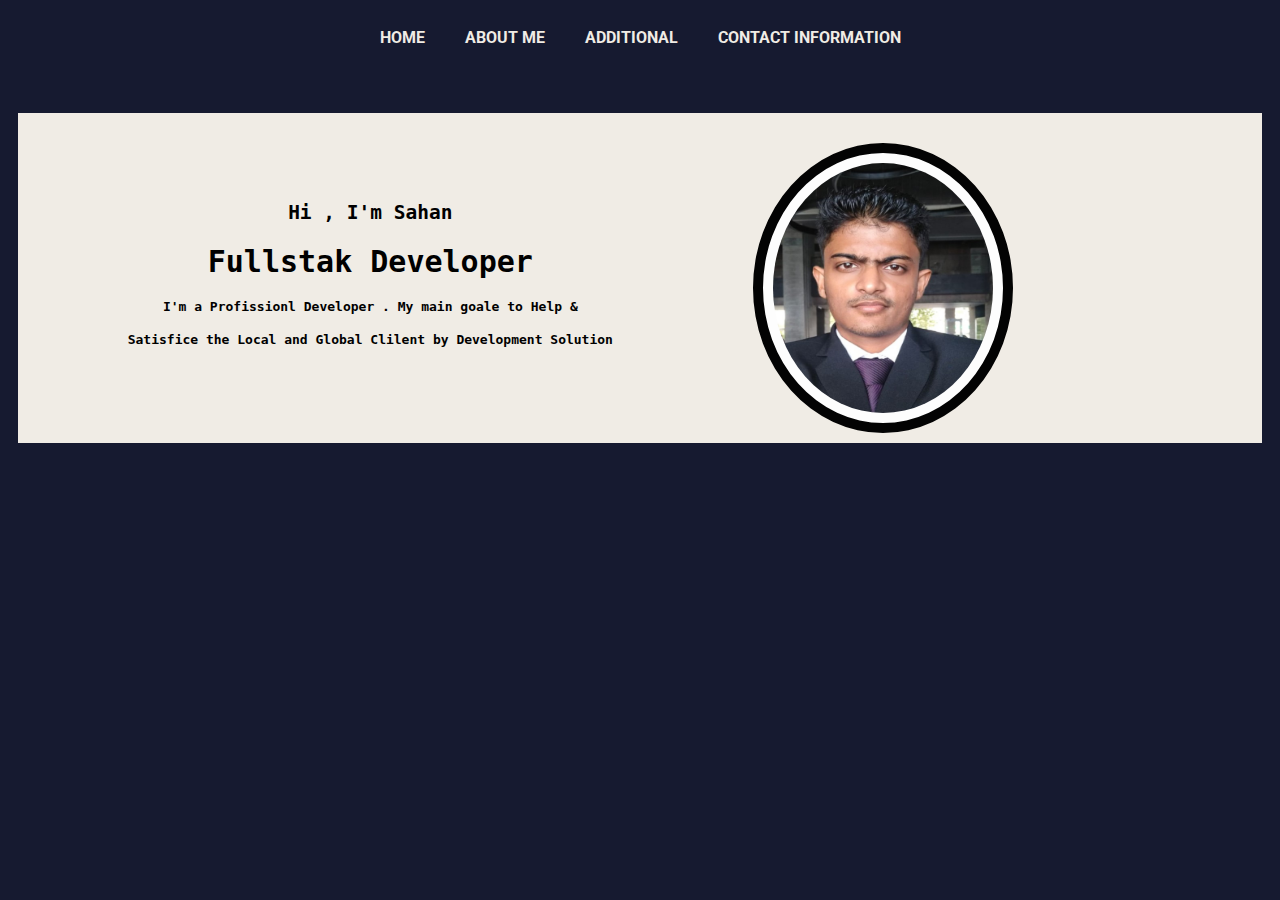
<file: index.html>
<!DOCTYPE html>
<html lang="en">
<head>
    <meta charset="UTF-8">
    <meta name="viewport" content="width=device-width, initial-scale=1.0">
    <title>Document</title>
    <link rel="stylesheet" href="index.css">
</head>

<body class="h">
    <div class="nav">
        <a href="index.html" class="navlink">Home </a>
        <a href="Pagess/About me/home.html" class="navlink">About Me </a>
        <a href="Pagess/Additional/Additional.html" class="navlink"> Additional </a>
        <a href="Pagess/Contact/Contact.htm" class="navlink"> Contact Information </a>
    </div>
    <br>
    <br> <div></div>
   
    </div>

    <div class="body">
        <div class=""> 
            <br><br>
            <br><br>
          <samp><h2>Hi , I'm Sahan </h1>
            <h1 style="font-size: 30px;">Fullstak Developer</h3>
            <h4>I'm a Profissionl Developer . My main goale to Help &</h4>
            <h4>Satisfice the  Local and Global Clilent  by  Development Solution </h4>
            
            </samp>
        </div>
        <div class="body-1">
        <img class="img" src="asset/proflie.jpg" alt="">                           
        </div>
    </div>
    
    
</body>
</html>
</file>
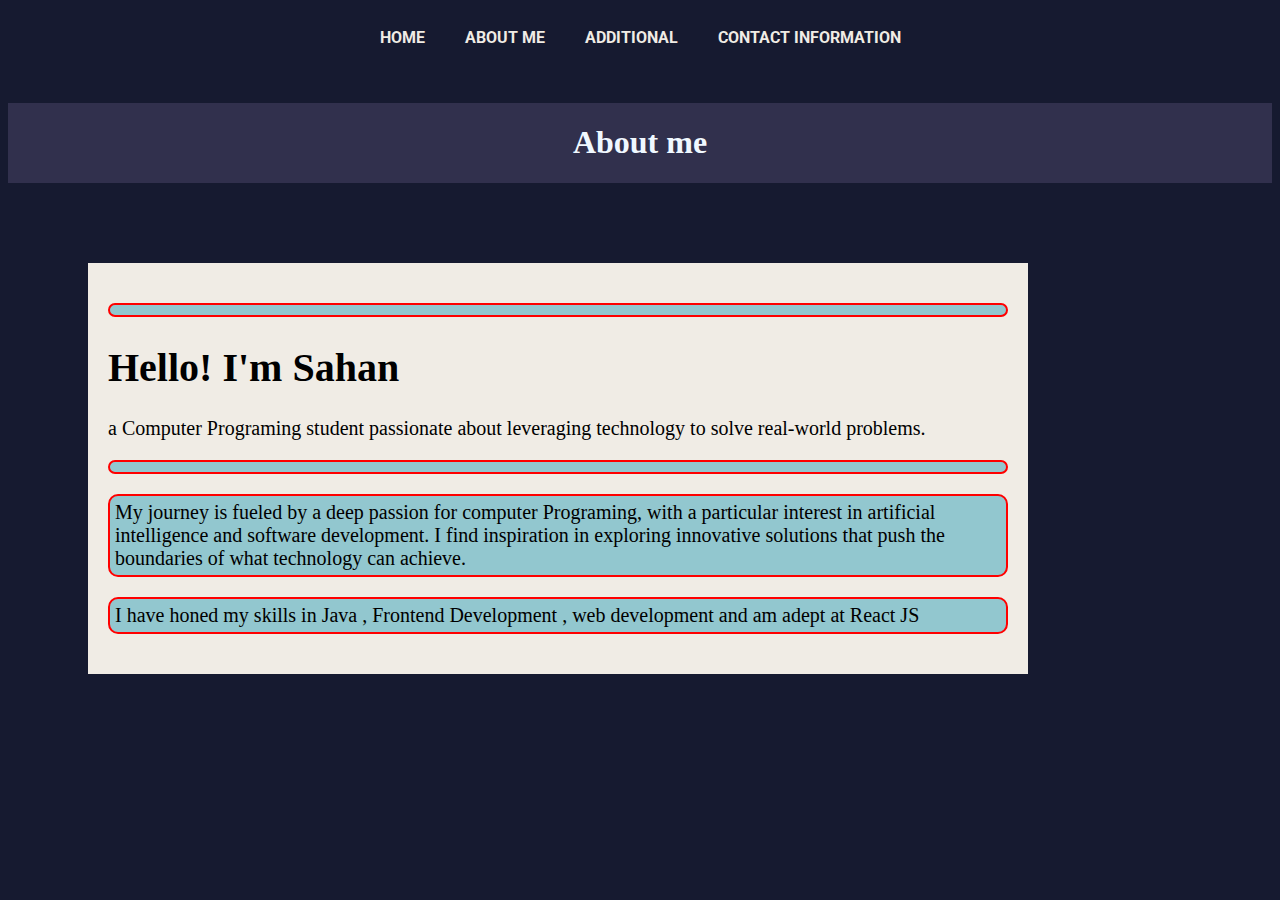
<file: Pagess/About me/home.html>
<!DOCTYPE html>
<html lang="en">
<head>
    <meta charset="UTF-8">
    <meta name="viewport" content="width=device-width, initial-scale=1.0">
    <title>Document</title>
    <link rel="stylesheet" href="about me.css">
</head>

<body class="h">
    <div class="nav">
        <a href="../../index.html" class="navlink">Home </a>
        <a href="../About me/home.html" class="navlink">About Me </a>
        <a href="../Additional/Additional.html" class="navlink"> Additional </a>
        <a href="../Contact/Contact.htm" class="navlink"> Contact Information </a>
    </div>
    <br>
    <br> <div></div>
    <Div class="aboutme">
        <h1 >
            About me 
        </h1>
    </Div>
    <div class="p-1">
        <p>
           <h1>Hello! I'm Sahan</h1>  a  Computer Programing  student  passionate about leveraging technology to solve real-world problems.
        </p>
        <p>
            My journey is fueled by a deep passion for computer Programing, with a particular interest in  artificial intelligence and software development. I find inspiration in exploring innovative solutions that push the boundaries of what technology can achieve.
        </p>
        <p>
         
            I have honed my skills in Java , Frontend Development ,  web development and am adept at React JS 
        </p>
    </div>
   
</body>
</html>
</file>
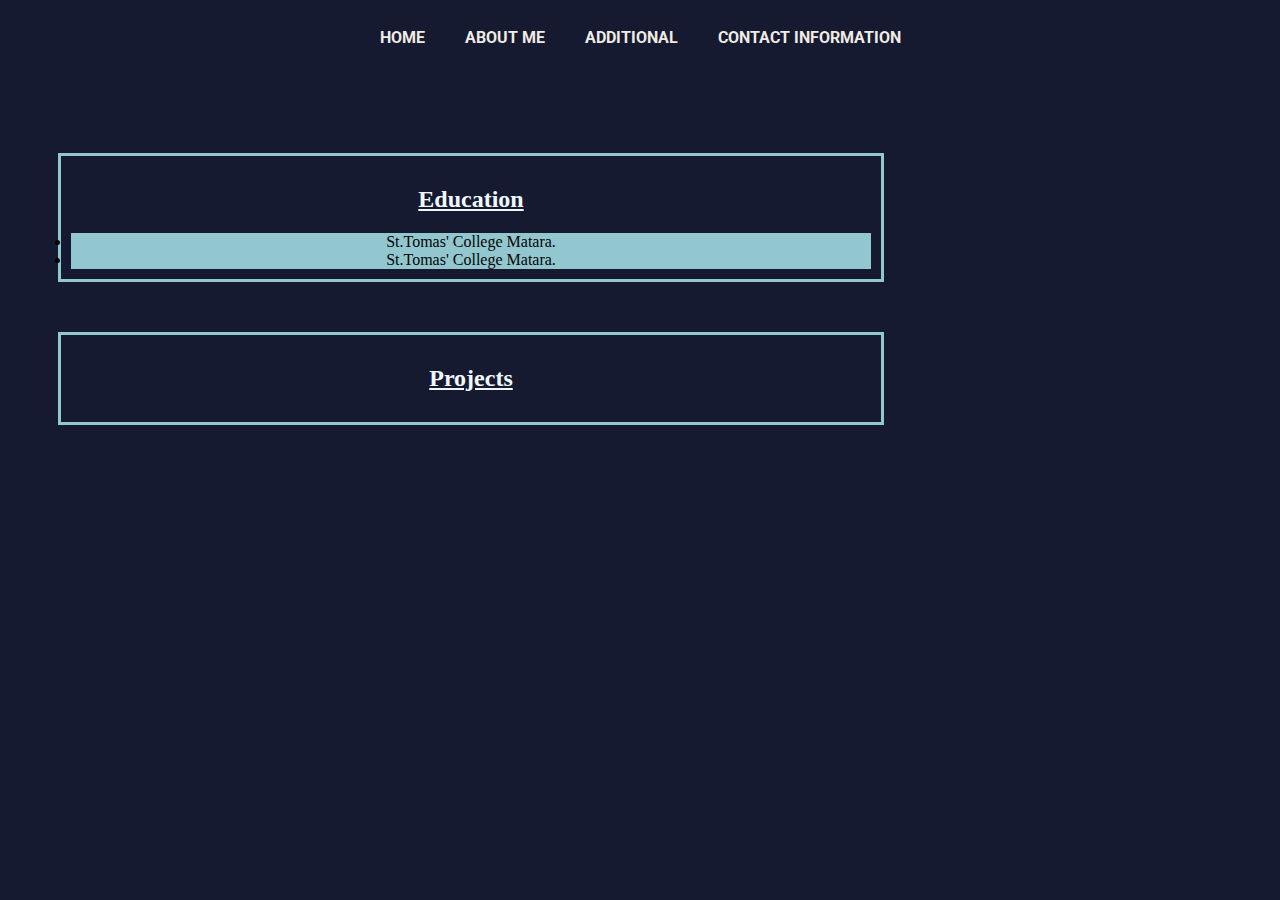
<file: Pagess/Additional/Additional.html>
<!DOCTYPE html>
<html lang="en">
<head>
    <meta charset="UTF-8">
    <meta name="viewport" content="width=device-width, initial-scale=1.0">
    <title>Document</title>
    <link rel="stylesheet" href="Additional.css">
</head>

<body class="h">
    <div class="nav">
        <a href="../../Pagess/../index.html" class="navlink">Home </a>
        <a href="../About me/home.html" class="navlink">About Me </a>
        <a href="../Additional/Additional.html" class="navlink"> Additional </a>
        <a href="../Contact/Contact.htm" class="navlink"> Contact Information </a>
    </div>
    <br>
    <br> <div></div>
    <div>
        <div class="Education">
            <h2>Education</h2>
            <li id="li">
                St.Tomas' College Matara.
            </li>
            <li id="li">
                St.Tomas' College Matara.
            </li>       
        </div>

        <div class="Projects">
            <h2>Projects</h2>
        </div>
    </div>
   
</body>
</html>
</file>
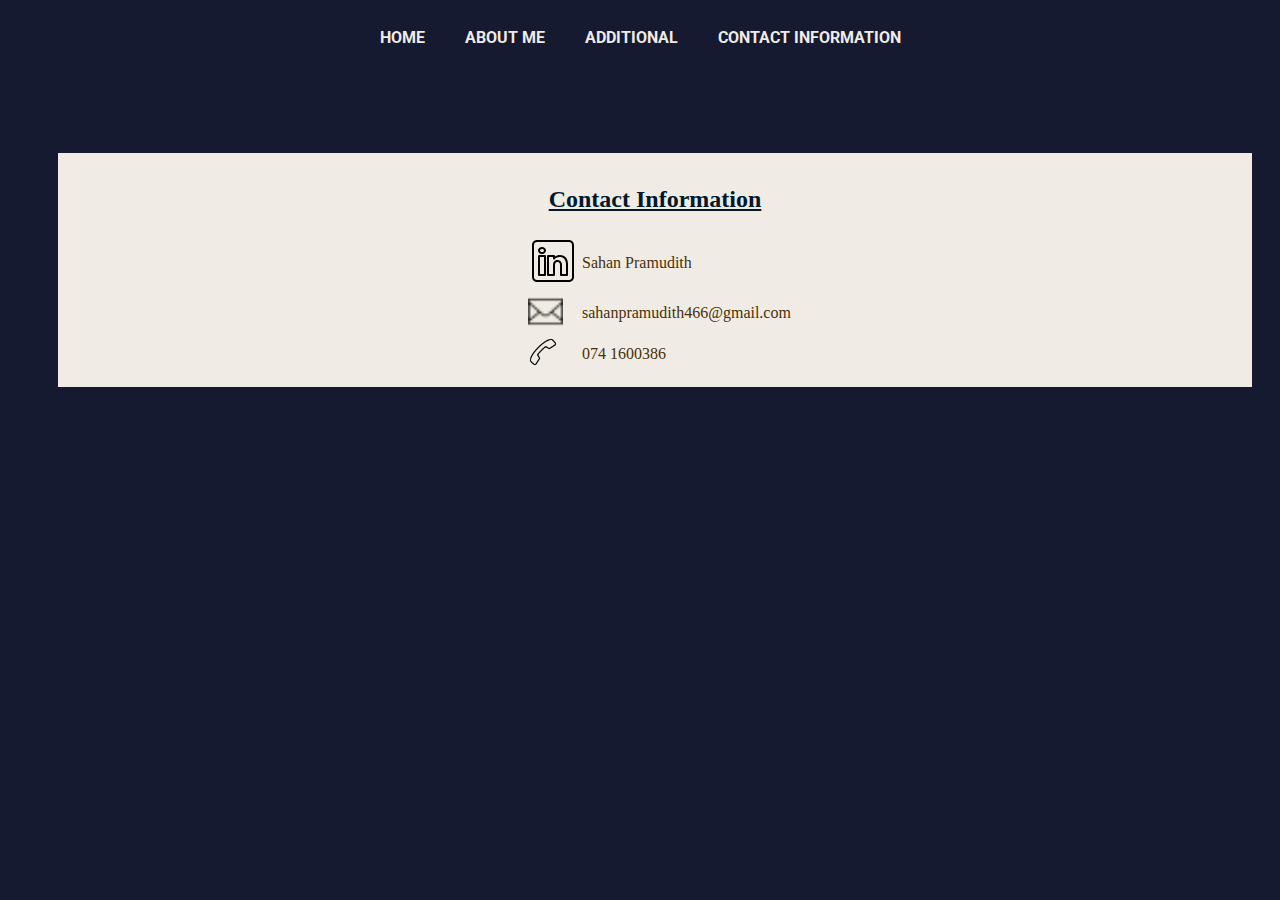
<file: Pagess/Contact/Contact.htm>
<!DOCTYPE html>
<html lang="en">
<head>
    <meta charset="UTF-8">
    <meta name="viewport" content="width=device-width, initial-scale=1.0">
    <title>Document</title>
    <link rel="stylesheet" href="Contact.css">
</head>

<body class="h">
    <div class="nav">
        <a href="../../Pagess/../index.html" class="navlink">Home </a>
        <a href="../About me/home.html" class="navlink">About Me </a>
        <a href="../Additional/Additional.html" class="navlink"> Additional </a>
        <a href="../Contact/Contact.htm" class="navlink"> Contact Information </a>
    </div>
    <br>
    <br> <div></div>
    <div>
        <div class="Education">
            <h2>Contact Information</h2>
            <table class="table">
                <tr>
                    <td></td>
                    <td><img class="img" style="width: 50px;" src="../../asset/icons8-linkedin-100.svg" alt=""></td>
                    <td><a id="link" href="http://www.linkedin.com/in/sahan-pramudith-853515298">Sahan Pramudith </a></td>
                </tr>
                <tr>
                    <td></td>
                    <td><img style="width: 35px;" src="../../asset/icons8-email-16.png" alt=""></td>
                    <td><a id="link" href="http://sahanpramudith466@gmail.com">sahanpramudith466@gmail.com</a></td>
                </tr>
                <tr >
                    <td></td>
                    <td><img style="width: 30px;" src="../../asset/icons8-call-96.png" alt=""></td>
                    <td id="link">074 1600386 </td>
                </tr>
            </table>
        </div>
    </div>
   
</body>
</html>
</file>
<file: index.css>
@import url("https://fonts.googleapis.com/css2?family=Roboto:wght@700&display=swap");
.h{
    background-color: #161A30;
}
@media screen and (max-width: 320px) {
    .navlink,.body,.img,.body-1{
      width: 100%;
      display: block;
    }
}

.nav{
    display: flex;
    justify-content: center;
    flex-wrap: wrap;
}
.navlink {
    text-decoration: none;
    float: left;
    display: flex;
    flex-wrap: wrap;
    justify-content: center;
    margin: 20px;
	color: #F0ECE5;
	font-family: Roboto;
	font-weight: bold;
	position: relative;
	outline: none !important;
	text-transform: uppercase;
	
}
.navlink:hover{
    color: #92C7CF;
}

.navlink::after {
	content: "";
	background-color: rgb(230, 37, 37);
	position: absolute;
	bottom: 0;
	left: 0;
	height: 2px;
	width: 0;
	transition: 0.2s;
}



.navlink:hover::after,
.navlink:focus::after {
	background-color: #b41310;
	width: 100%;
}


.body{
    background-color: #F0ECE5;
    display: grid;
    grid-template-columns: auto auto;
    margin: 10px;
    text-align: center;
}
.body-1{
    display: flex;
    flex-wrap: wrap;
    margin: 20px;
    border-radius:500px;
    width: 260px;
    height: 270px;
    padding: 10px;
}
.img{
    padding: 10px;
    width: 100%;
    height: auto;
    width:250px;
    height: 250px;
    border-radius: 50%;
    background-color: #fdfdfd;
    border: 10px solid rgb(3, 3, 3);
}
</file>
<file: Pagess/About me/about me.css>
@import url("https://fonts.googleapis.com/css2?family=Roboto:wght@700&display=swap");
.h{
    background-color: #161A30;
}
@media screen and (max-width: 320px) {
    .navlink,.body,.img,.body-1{
      width: 100%;
      display: block;
    }
}

.nav{
    display: flex;
    justify-content: center;
    flex-wrap: wrap;
	position: sticky;
	top: 0;
	z-index: 2;
	background-color: #161A30;
}
.navlink {
	
    text-decoration: none;
    float: left;
    display: flex;
    flex-wrap: wrap;
    justify-content: center;
    margin: 20px;
	color: #F0ECE5;
	font-family: Roboto;
	font-weight: bold;
	position: relative;
	outline: none !important;
	text-transform: uppercase;
	
}
.navlink:hover{
    color: #92C7CF;
}

.navlink::after {
	content: "";
	background-color: rgb(230, 37, 37);
	position: absolute;
	bottom: 0;
	left: 0;
	height: 2px;
	width: 0;
	transition: 0.2s;
}



.navlink:hover::after,
.navlink:focus::after {
	background-color: #b41310;
	width: 100%;
}

.aboutme{
	display: flex;
	flex-wrap: wrap;
	color: aliceblue;
	background-color:#31304D;
	justify-content: center;
}
.p-1{
	background-color: #F0ECE5;
	width: 900px;
	margin: 80px;
	padding: 20px;
	font-size: 20px;
}
.p-1 p {
	border: 2px solid red;
	border-radius: 10px;
	margin: px;
	padding: 5px;
	background-color: #92C7CF;
}
</file>
<file: Pagess/Additional/Additional.css>
@import url("https://fonts.googleapis.com/css2?family=Roboto:wght@700&display=swap");
.h{
    background-color: #161A30;
}
@media screen and (max-width: 320px) {
    .navlink,.body,.img,.body-1{
      width: 100%;
      display: block;
    }
}

.nav{
    display: flex;
    justify-content: center;
    flex-wrap: wrap;
	position: sticky;
	top: 0;
	z-index: 2;
	background-color: #161A30;
}
.navlink {
	
    text-decoration: none;
    float: left;
    display: flex;
    flex-wrap: wrap;
    justify-content: center;
    margin: 20px;
	color: #F0ECE5;
	font-family: Roboto;
	font-weight: bold;
	position: relative;
	outline: none !important;
	text-transform: uppercase;
	
}
.navlink:hover{
    color: #92C7CF;
}

.navlink::after {
	content: "";
	background-color: rgb(230, 37, 37);
	position: absolute;
	bottom: 0;
	left: 0;
	height: 2px;
	width: 0;
	transition: 0.2s;
}



.navlink:hover::after,
.navlink:focus::after {
	background-color: #b41310;
	width: 100%;
}

.Education{
    width: 800px;
    border: 3px solid #92C7CF;
    margin:50px;
    padding: 10px;
}
.Education h2  {
    text-align: center;
    text-decoration: underline;
    color: aliceblue;
}
#li{
   text-align: center;
    color: rgb(4, 4, 4);
    background-color: #92C7CF;
}
.Projects{
    width: 800px;
    border: 3px solid #92C7CF;
    margin:50px;
    padding: 10px;
}
.Projects h2 {
    text-align: center;
    text-decoration: underline;
    color: aliceblue;
}
</file>
<file: Pagess/Contact/Contact.css>
@import url("https://fonts.googleapis.com/css2?family=Roboto:wght@700&display=swap");
.h{
    background-color: #161A30;
}
@media screen and (max-width: 320px) {
    .navlink,.body,.img,.body-1{
      width: 100%;
      display: block;
    }
}

.nav{
    display: flex;
    justify-content: center;
    flex-wrap: wrap;
	position: sticky;
	top: 0;
	z-index: 2;
	background-color: #161A30;
}
.navlink {
	
    text-decoration: none;
    float: left;
    display: flex;
    flex-wrap: wrap;
    justify-content: center;
    margin: 20px;
	color: #F0ECE5;
	font-family: Roboto;
	font-weight: bold;
	position: relative;
	outline: none !important;
	text-transform: uppercase;
	
}
.navlink:hover{
    color: #92C7CF;
}

.navlink::after {
	content: "";
	background-color: rgb(230, 37, 37);
	position: absolute;
	bottom: 0;
	left: 0;
	height: 2px;
	width: 0;
	transition: 0.2s;
}



.navlink:hover::after,
.navlink:focus::after {
	background-color: #b41310;
	width: 100%;
}

.Education {
    border: 3px solid #F0ECE5;
    margin:50px;
    padding: 10px;
    margin-right: 20px;
    align-items: center;
    background-color: #F0ECE5;
}
.Education h2  {
    text-align: center;
    text-decoration: underline;
    color: rgb(2, 24, 44);
}
#link{
    text-decoration: none;
    color: #493005;
}
.table{
    align-items: center;
    right: 20px;
    padding-left: 450px;
}
#link:hover{
    color: #066917;
    font-size: x-large;
    font-weight: bolder;
}
</file>
